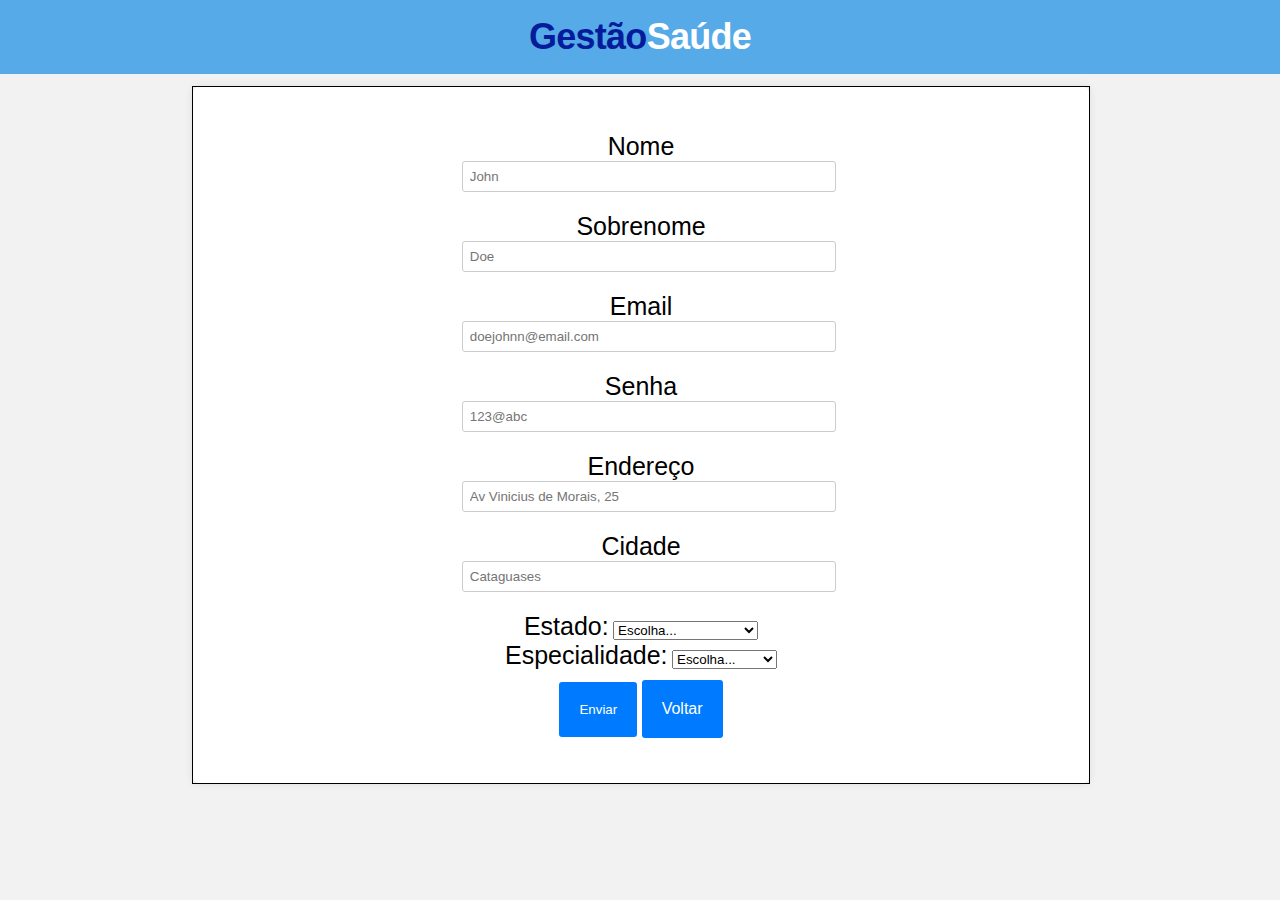
<file: cad_medico.html>
<!DOCTYPE html>
<html lang="pt">
<head>
    <meta charset="UTF-8">
    <meta name="viewport" content="width=device-width, initial-scale=1.0">
    <link rel="stylesheet" type="text/css" href="styles/cadastro_medico.css">
    <title>GestaoSaude</title>
</head>
<body>
    <section class="logo">
        <a class="nome_azul" href="index.html">Gestão</a><a class="nome_branco" href="index.html">Saúde</a>
    </section>
    <section class="bloco_principal">    
    <form action="pastadestino.php" method="POST">
        <div class="cadastro-container">
        <div class="form-row ">
            <div class="form-group col-md-6">
                <label for="inputName" class="escrita">Nome</label>
                <input type="text" id="inputName" class="form-control" placeholder="John" required>
            </div>
            <div class="form-group col-md-6">
                <label for="inputSurname" class="escrita">Sobrenome</label>
                <input type="text" class="form-control" id="inputSurname" placeholder="Doe" required>
            </div>
            <div class="form-group col-md-6">
                <label for="inputEmail4" class="escrita">Email</label>
                <input type="email" class="form-control" id="inputEmail4" placeholder="doejohnn@email.com" required>
            </div>
            <div class="form-group col-md-6">
                <label for="inputPassword4" class="escrita">Senha</label>
                <input type="password" class="form-control" id="inputPassword4" placeholder="123@abc" required>
            </div>
        </div>
        <div class="form-group">
            <label for="inputAddress" class="escrita">Endereço</label>
            <input type="text" class="form-control" id="inputAddress" placeholder="Av Vinicius de Morais, 25" required>
        </div>
        <div class="form-row">
            <div class="form-group col-md-6">
                <label for="inputCity" class="escrita">Cidade</label>
                <input type="text" class="form-control" id="inputCity" placeholder="Cataguases" required>
            </div>
            <div class="form-group col-md-4">
                <label for="inputState" class="escrita">Estado:</label>
                <select id="inputState" class="form-control" required>
                    <option selected hidden>Escolha...</option>
                    <option value="AC">Acre</option>
                    <option value="AL">Alagoas</option>
                    <option value="AP">Amapá</option>
                    <option value="AM">Amazonas</option>
                    <option value="BA">Bahia</option>
                    <option value="CE">Ceará</option>
                    <option value="DF">Distrito Federal</option>
                    <option value="ES">Espírito Santo</option>
                    <option value="GO">Goiás</option>
                    <option value="MA">Maranhão</option>
                    <option value="MT">Mato Grosso</option>
                    <option value="MS">Mato Grosso do Sul</option>
                    <option value="MG">Minas Gerais</option>
                    <option value="PA">Pará</option>
                    <option value="PB">Paraíba</option>
                    <option value="PR">Paraná</option>
                    <option value="PE">Pernambuco</option>
                    <option value="PI">Piauí</option>
                    <option value="RJ">Rio de Janeiro</option>
                    <option value="RN">Rio Grande do Norte</option>
                    <option value="RS">Rio Grande do Sul</option>
                    <option value="RO">Rondônia</option>
                    <option value="RR">Roraima</option>
                    <option value="SC">Santa Catarina</option>
                    <option value="SP">São Paulo</option>
                    <option value="SE">Sergipe</option>
                    <option value="TO">Tocantins</option>
                </select>
            </div>

            <div class="form-group col-md-4">
                <label for="inputState" class="escrita">Especialidade:</label>
                <select id="inputState" class="form-control" required>
                    <option selected hidden>Escolha...</option>
                    <option value="BA">Cardiologista</option>
                    <option value="AL">Neurologista</option>
                    <option value="AC">Oftamologista</option>
                    <option value="AM">Ostopedista</option>
                    <option value="AP">Pediátra</option>
                </select>
            </div>
        </div>
        <button type="submit" class="button">Enviar</button>
        <a href="cadastro.html" class="button">Voltar</a>
    </div>
    </form>
    </section>
</body>
</html>
</file>
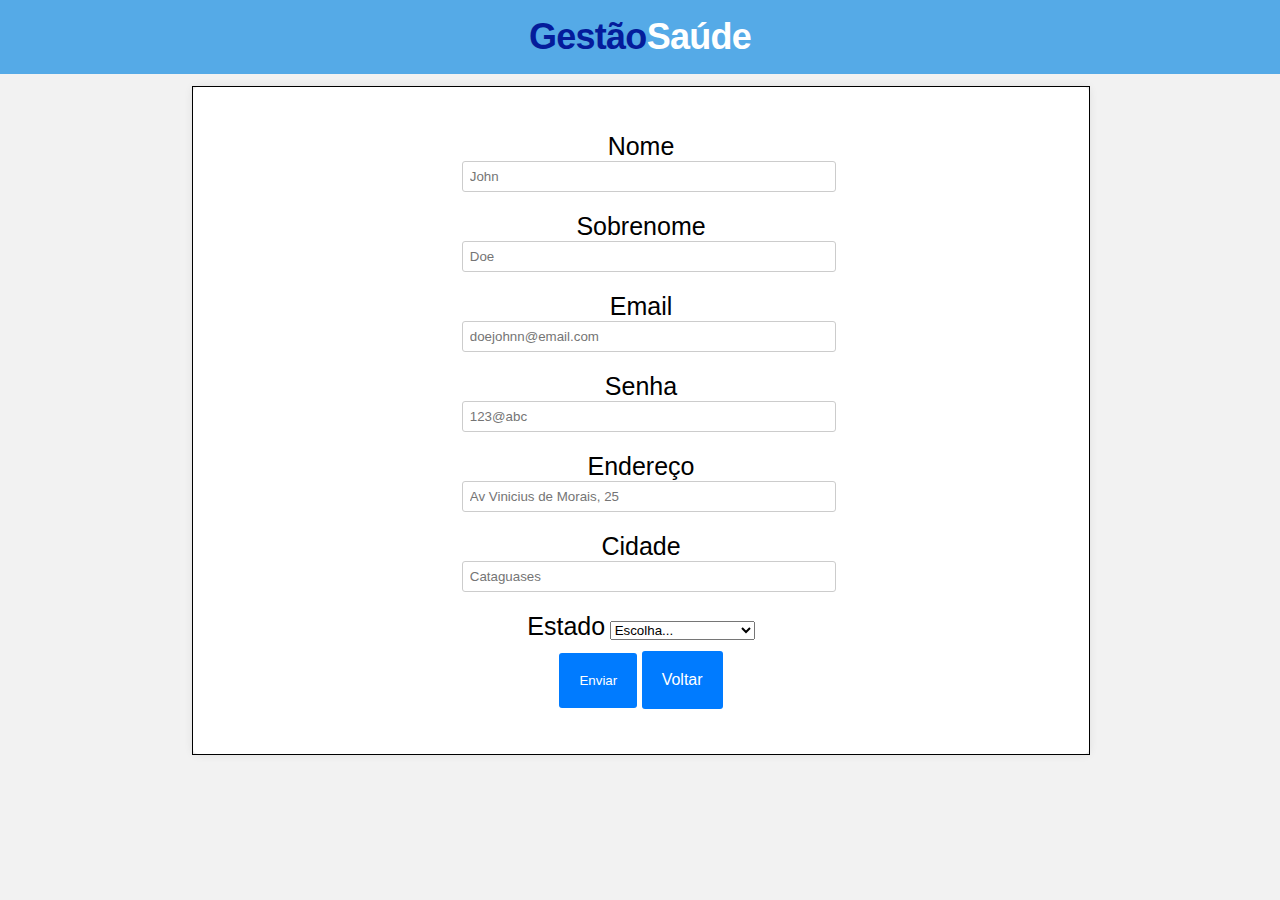
<file: cad_paciente.html>
<!DOCTYPE html>
<html lang="pt">
<head>
    <meta charset="UTF-8">
    <meta name="viewport" content="width=device-width, initial-scale=1.0">
    <link rel="stylesheet" type="text/css" href="styles/cadastro_paciente.css">
    <title>GestaoSaude</title>
</head>
<body>
    <section class="logo">
        <a class="nome_azul" href="index.html">Gestão</a><a class="nome_branco" href="index.html">Saúde</a>
    </section>
    <section class="bloco_principal">    
    <form action="pastadestino.php" method="POST">
        <div class="cadastro-container">
        <div class="form-row ">
            <div class="form-group col-md-6">
                <label for="inputName" class="escrita">Nome</label>
                <input type="text" id="inputName" class="form-control" placeholder="John" required>
            </div>
            <div class="form-group col-md-6">
                <label for="inputSurname" class="escrita">Sobrenome</label>
                <input type="text" class="form-control" id="inputSurname" placeholder="Doe" required>
            </div>
            <div class="form-group col-md-6">
                <label for="inputEmail4" class="escrita">Email</label>
                <input type="email" class="form-control" id="inputEmail4" placeholder="doejohnn@email.com" required>
            </div>
            <div class="form-group col-md-6">
                <label for="inputPassword4" class="escrita">Senha</label>
                <input type="password" class="form-control" id="inputPassword4" placeholder="123@abc" required>
            </div>
        </div>
        <div class="form-group">
            <label for="inputAddress" class="escrita">Endereço</label>
            <input type="text" class="form-control" id="inputAddress" placeholder="Av Vinicius de Morais, 25" required>
        </div>
        <div class="form-row">
            <div class="form-group col-md-6">
                <label for="inputCity" class="escrita">Cidade</label>
                <input type="text" class="form-control" id="inputCity" placeholder="Cataguases" required>
            </div>
            <div class="form-group col-md-4">
                <label for="inputState" class="escrita">Estado</label>
                <select id="inputState" class="form-control" required>
                    <option selected hidden>Escolha...</option>
                    <option value="AC">Acre</option>
                    <option value="AL">Alagoas</option>
                    <option value="AP">Amapá</option>
                    <option value="AM">Amazonas</option>
                    <option value="BA">Bahia</option>
                    <option value="CE">Ceará</option>
                    <option value="DF">Distrito Federal</option>
                    <option value="ES">Espírito Santo</option>
                    <option value="GO">Goiás</option>
                    <option value="MA">Maranhão</option>
                    <option value="MT">Mato Grosso</option>
                    <option value="MS">Mato Grosso do Sul</option>
                    <option value="MG">Minas Gerais</option>
                    <option value="PA">Pará</option>
                    <option value="PB">Paraíba</option>
                    <option value="PR">Paraná</option>
                    <option value="PE">Pernambuco</option>
                    <option value="PI">Piauí</option>
                    <option value="RJ">Rio de Janeiro</option>
                    <option value="RN">Rio Grande do Norte</option>
                    <option value="RS">Rio Grande do Sul</option>
                    <option value="RO">Rondônia</option>
                    <option value="RR">Roraima</option>
                    <option value="SC">Santa Catarina</option>
                    <option value="SP">São Paulo</option>
                    <option value="SE">Sergipe</option>
                    <option value="TO">Tocantins</option>
                </select>
            </div>
        </div>
        <button type="submit" class="btn btn-primary">Enviar</button>
        <a href="cadastro.html" class="button">Voltar</a>
    </div>
    </form>
    </section>
</body>
</html>
</file>
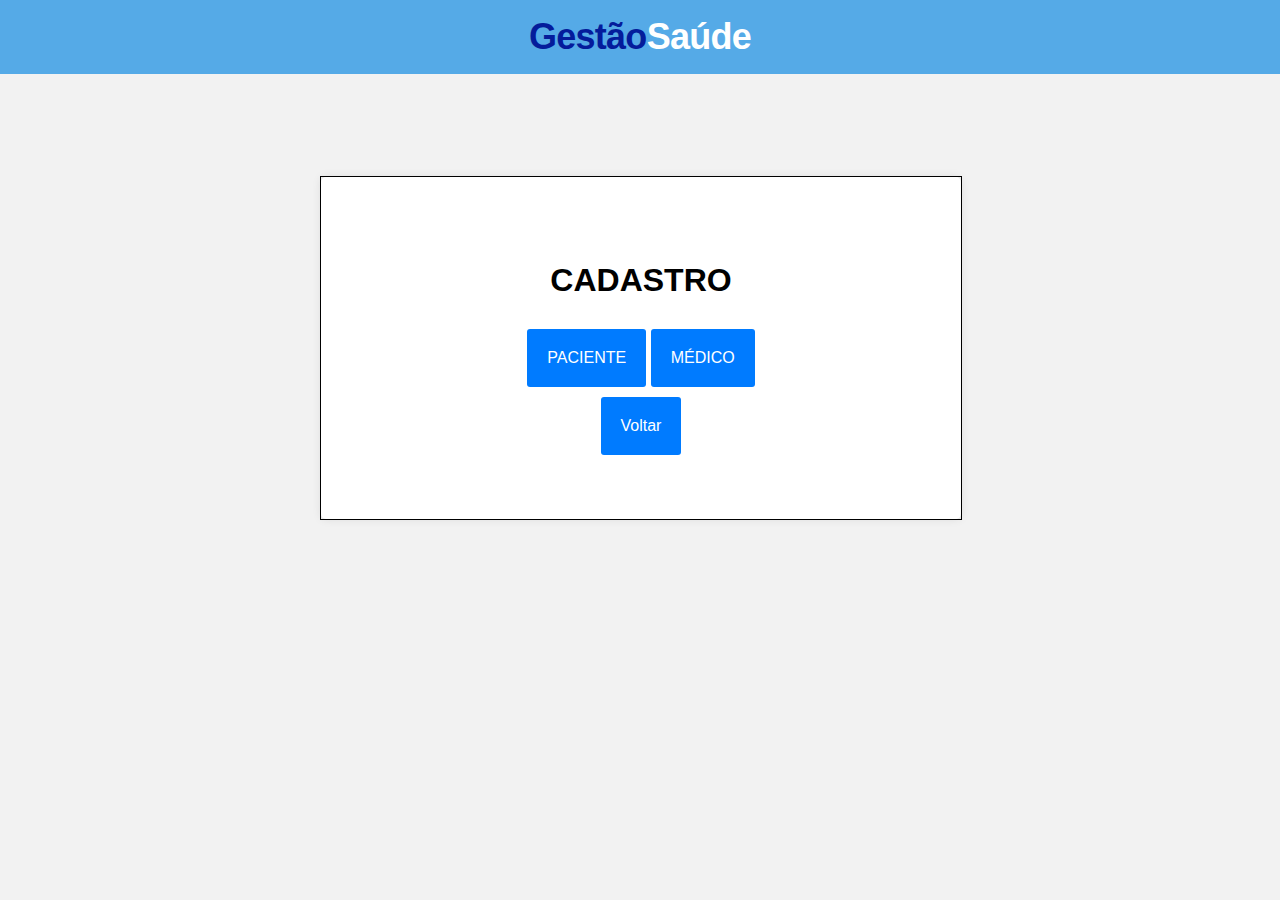
<file: cadastro.html>
<!DOCTYPE html>

<html>

    <head>

        <meta charset="UTF-8">
        <link rel="stylesheet" type="text/css" href="styles/cadastro.css">
        <title>GestaoSaude</title>

    </head>

    <body>

        <section class="logo">

            <a class="nome_azul" href="index.html">Gestão</a><a class="nome_branco" href="index.html">Saúde</a>

        </section>

        <section class="bloco_principal">

            <div class="cadastro-container">

                <div>
                    <h1 class="titulo">CADASTRO</h1>
                </div>

                <div>

                    <form>

                        <div>

                            <a href="cad_paciente.html" class="button_opcoes">PACIENTE</a>
                            <a href="cad_medico.html" class="button_opcoes">MÉDICO</a>

                        </div>

                    </form>

                </div>

                <div>
                    <a href="index.html" class="button_voltar">Voltar</a>
                </div>

            </div>
            
        </section>
    </body>

</html>
</file>
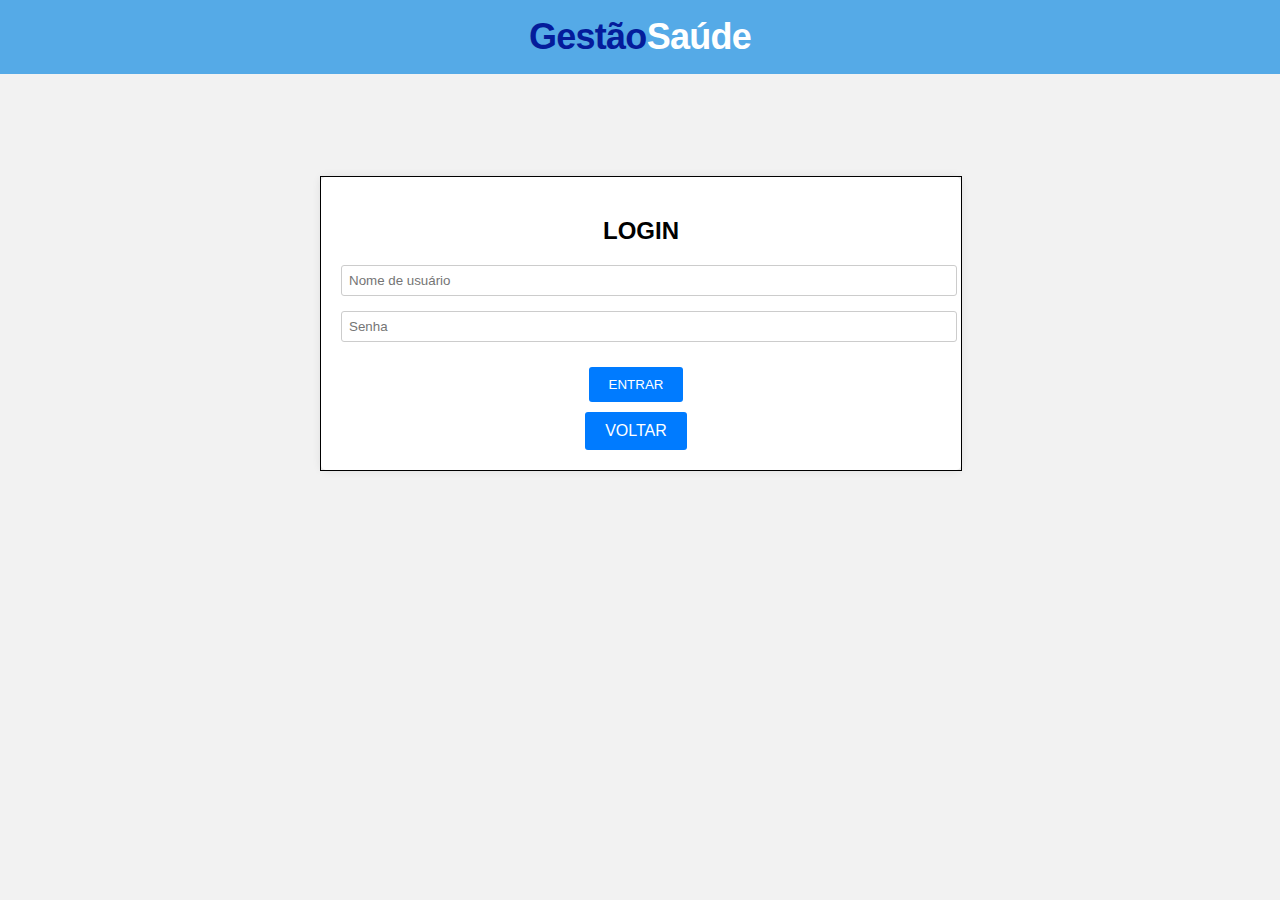
<file: login.html>
<!DOCTYPE html>

<html lang="pt-br">

    <head>

        <meta charset="UTF-8">
        <link rel="stylesheet" type="text/css" href="styles/login.css">
        <title>GestaoSaude</title>

    </head>

    <body>
        <section class="logo">
            <a class="nome_azul" href="index.html">Gestão</a><a class="nome_branco" href="index.html">Saúde</a>
        </section>

        <section class="bloco_principal">

            <div class="login-container">

                <div>

                    <h2 class="titulo">LOGIN</h2>

                </div>

                <div>
                    <form>

                        <div>

                            <input class="ipt_nome" type="text" placeholder="Nome de usuário" required>
                            <input class="ipt_senha" type="password" placeholder="Senha" required>
                            <button class="btn_entrar" type="submit">ENTRAR</button>

                        </div>
                        
                    </form>
                </div>

                <div>

                    <a href="index.html" class="btn_voltar">VOLTAR</a>
                    
                </div>

            </div>
        
        </section>

    </body>

</html>
</file>
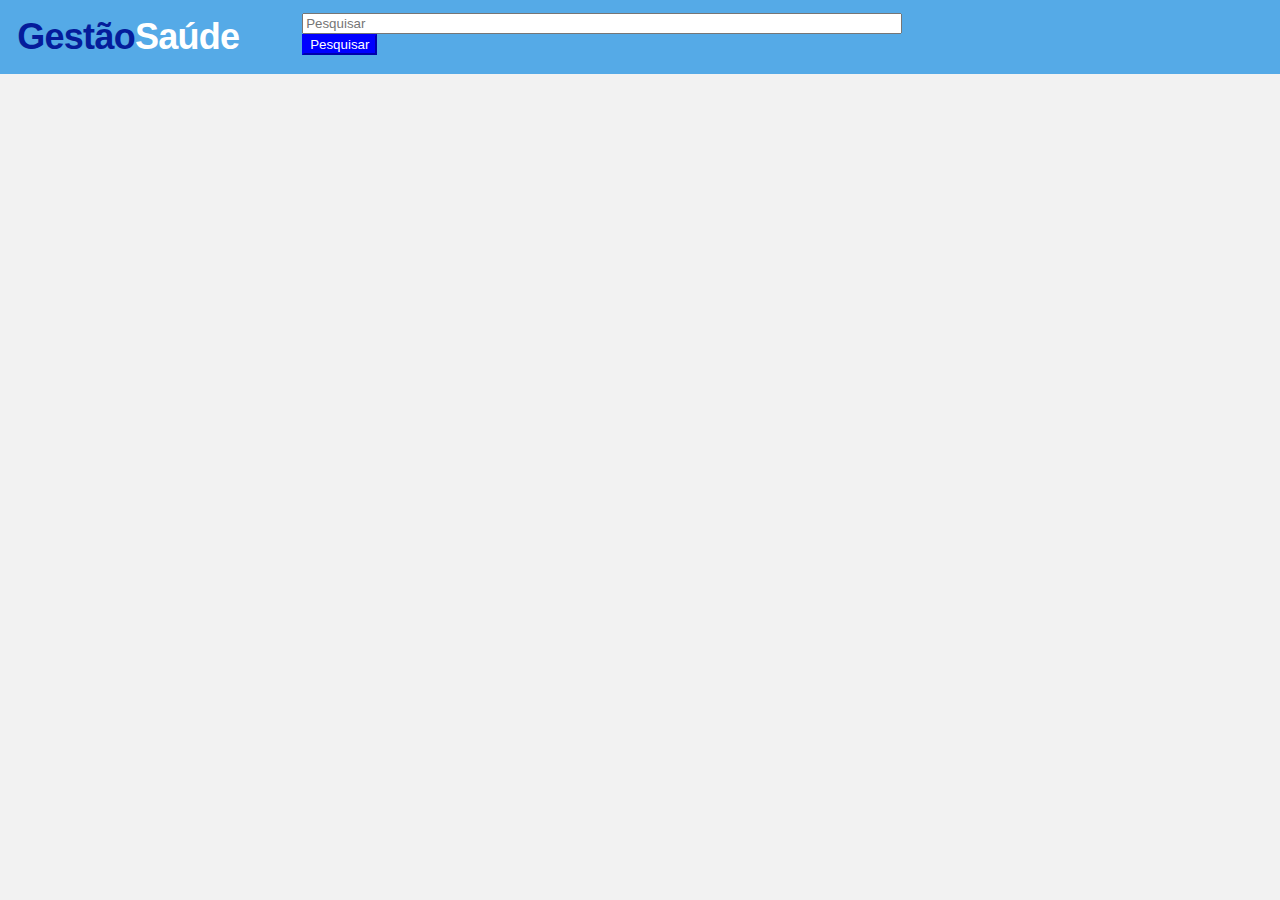
<file: principal_paciente.html>
<!DOCTYPE html>
<html lang="pt">
<head>
    <meta charset="UTF-8">
    <meta name="viewport" content="width=device-width, initial-scale=1.0">
    <link rel="stylesheet" href="https://cdn.jsdelivr.net/npm/bootstrap-icons@1.10.3/font/bootstrap-icons.css">
    <link href="https://cdn.jsdelivr.net/npm/bootstrap@5.3.0-alpha1/dist/css/bootstrap.min.css" rel="stylesheet"
      integrity="sha384-GLhlTQ8iRABdZLl6O3oVMWSktQOp6b7In1Zl3/Jr59b6EGGoI1aFkw7cmDA6j6gD" crossorigin="anonymous">
    <title>GestaoSaude</title>
    <link rel="stylesheet" type="text/css" href="styles/principal.css">
</head>
<body>
    <section class="logo">
        <div class="cabecalho">
            <a class="nome_azul" href="principal_paciente.html">Gestão</a><a class="nome_branco" href="principal_paciente.html">Saúde</a>
        </div>
        <div class="pesquisar custom-bg-blue">
            <div class="container-fluid">
                <form class="d-flex custom-search" role="search">
                    <input class="form-control me-2" type="search" placeholder="Pesquisar" aria-label="Search" style="width: 100%;">
                    <button class="btn btn-outline-primary custom-btn" type="submit">Pesquisar</button>
                </form>
            </div>
        </div>
    </section>
    



    <script src="https://cdn.jsdelivr.net/npm/bootstrap@5.3.0-alpha1/dist/js/bootstrap.bundle.min.js"
    integrity="sha384-w76AqPfDkMBDXo30jS1Sgez6pr3x5MlQ1ZAGC+nuZB+EYdgRZgiwxhTBTkF7CXvN"
    crossorigin="anonymous"></script>
</body>
</html>
</file>
<file: styles/cadastro_medico.css>
body {
    font-family: Arial, sans-serif;
    background-color: #f2f2f2;
    margin: 0;
    padding: 0;
    display: flex;
    display: inline;
}
a{
    text-decoration: none;
}
.nome_branco{
    color: #FFF;
    font-family: Arial, Helvetica, sans-serif;
    font-size: 36px;
    font-style: normal;
    font-weight: 700;
    line-height: 48px;
    letter-spacing: -0.72px;
}
.nome_azul{
    color: #041C9B;
    font-family: Arial, Helvetica, sans-serif;
    font-size: 36px;
    font-style: normal;
    font-weight: 700;
    line-height: 48px;
    letter-spacing: -0.72px;

}
.logo{
    background-color: #55AAE7;
    padding: 1%;
    text-align: center;

}

.cadastro-container {
    background-color:#fff;
    padding: 5% 30%;
    border-radius: 5px;
    box-shadow: 0 0 10px rgba(0, 0, 0, 0.1);
    text-align: center;
}

.bloco_principal{
    width: 70%;
    border: solid black 1px;
    margin: 1% 15%;
}

.escrita{
    color:black;
    font-family: Arial, Helvetica, sans-serif;
    font-size: 25px;
    font-style: normal;
}

.cadastro-container h1 {
    margin-bottom: 20px;
}

.cadastro-container input[type="text"],
.cadastro-container input[type="password"],
.cadastro-container input[type="email"] {
    width: 100%;
    padding: 7px;
    margin-bottom: 20px;
    border: 1px solid #ccc;
    border-radius: 3px;
}

.cadastro-container button,
.cadastro-container a.button {
    background-color: #007bff;
    color: #fff;
    padding: 20px 20px;
    border: none;
    border-radius: 3px;
    cursor: pointer;
    text-decoration: none; 
    display: inline-block;
    margin-top: 10px;
    
}

.cadastro-container button:hover,
.cadastro-container a.button:hover {
    background-color: #0056b3;
}
</file>
<file: styles/cadastro_paciente.css>
body {
    font-family: Arial, sans-serif;
    background-color: #f2f2f2;
    margin: 0;
    padding: 0;
    display: flex;
    display: inline;
}
a{
    text-decoration: none;
}
.nome_branco{
    color: #FFF;
    font-family: Arial, Helvetica, sans-serif;
    font-size: 36px;
    font-style: normal;
    font-weight: 700;
    line-height: 48px;
    letter-spacing: -0.72px;
}
.nome_azul{
    color: #041C9B;
    font-family: Arial, Helvetica, sans-serif;
    font-size: 36px;
    font-style: normal;
    font-weight: 700;
    line-height: 48px;
    letter-spacing: -0.72px;

}
.logo{
    background-color: #55AAE7;
    padding: 1%;
    text-align: center;

}

.cadastro-container {
    background-color:#fff;
    padding: 5% 30%;
    border-radius: 5px;
    box-shadow: 0 0 10px rgba(0, 0, 0, 0.1);
    text-align: center;
}

.bloco_principal{
    width: 70%;
    border: solid black 1px;
    margin: 1% 15%;
}

.escrita{
    color:black;
    font-family: Arial, Helvetica, sans-serif;
    font-size: 25px;
    font-style: normal;
}

.cadastro-container h1 {
    margin-bottom: 20px;
}

.cadastro-container input[type="text"],
.cadastro-container input[type="password"],
.cadastro-container input[type="email"] {
    width: 100%;
    padding: 7px;
    margin-bottom: 20px;
    border: 1px solid #ccc;
    border-radius: 3px;
}

.cadastro-container button,
.cadastro-container a.button {
    background-color: #007bff;
    color: #fff;
    padding: 20px 20px;
    border: none;
    border-radius: 3px;
    cursor: pointer;
    text-decoration: none; 
    display: inline-block;
    margin-top: 10px;
    
}

.cadastro-container button:hover,
.cadastro-container a.button:hover {
    background-color: #0056b3;
}
</file>
<file: styles/cadastro.css>
body {
    font-family: Arial, sans-serif;
    background-color: #f2f2f2;
    margin: 0;
    padding: 0;
    display: flex;
    display: inline;
}

a {
    text-decoration: none;
}

.nome_branco {
    color: #FFF;
    font-family: Arial, Helvetica, sans-serif;
    font-size: 36px;
    font-style: normal;
    font-weight: 700;
    line-height: 48px;
    letter-spacing: -0.72px;
}

.nome_azul {
    color: #041C9B;
    font-family: Arial, Helvetica, sans-serif;
    font-size: 36px;
    font-style: normal;
    font-weight: 700;
    line-height: 48px;
    letter-spacing: -0.72px;

}

.logo {
    background-color: #55AAE7;
    padding: 1%;
    text-align: center;
}

.bloco_principal {
    width: 50%;
    border: solid black 1px;
    margin: 8% 25%;
}

.cadastro-container {
    background-color: #fff;
    padding: 10% 15%;
    border-radius: 5px;
    box-shadow: 0 0 10px rgba(0, 0, 0, 0.1);
    text-align: center;
    
}

.titulo {
    margin-bottom: 20px;
}

.button_voltar {
    background-color: #007bff;
    color: #fff;
    padding: 20px 20px;
    border: none;
    border-radius: 3px;
    cursor: pointer;
    text-decoration: none; 
    display: inline-block;
    margin-top: 10px;
    align-items: center;
    text-align: center;
    justify-content: center;
}

.button_opcoes {
    background-color: #007bff;
    color: #fff;
    padding: 20px 20px;
    border: none;
    border-radius: 3px;
    cursor: pointer;
    text-decoration: none; 
    display: inline-block;
    margin-top: 10px;
    align-items: center;
    text-align: center;
    justify-content: center;
}
</file>
<file: styles/login.css>
body {
    font-family: Arial, sans-serif;
    background-color: #f2f2f2;
    margin: 0;
    padding: 0;
    display: flex;
    display: inline;
}

a {
    text-decoration: none;
}

.nome_branco {
    color: #FFF;
    font-family: Arial, Helvetica, sans-serif;
    font-size: 36px;
    font-style: normal;
    font-weight: 700;
    line-height: 48px;
    letter-spacing: -0.72px;
}

.nome_azul {
    color: #041C9B;
    font-family: Arial, Helvetica, sans-serif;
    font-size: 36px;
    font-style: normal;
    font-weight: 700;
    line-height: 48px;
    letter-spacing: -0.72px;
}

.logo {
    background-color: #55AAE7;
    padding: 1%;
    text-align: center;
}

.bloco_principal {
    width: 50%;
    border: solid black 1px;
    margin: 8% 25%;
}

.login-container {
    background-color: #fff;
    padding: 20px;
    border-radius: 5px;
    box-shadow: 0 0 10px rgba(0, 0, 0, 0.1);
    text-align: center;
}

.titulo {
    margin-bottom: 20px;
}

.ipt_nome,
.ipt_senha {
    width: 100%;
    padding: 7px;
    margin-bottom: 15px;
    border: 1px solid #ccc;
    border-radius: 3px;
}

.btn_entrar,
.btn_voltar {
    background-color: #007bff;
    color: #fff;
    padding: 10px 20px;
    border: none;
    border-radius: 3px;
    cursor: pointer;
    text-decoration: none;
    display: inline-block;
    margin-right: 10px; /* Espaçamento entre os botões */
    margin-top: 10px;
}
</file>
<file: styles/principal.css>
body {
    font-family: Arial, sans-serif;
    background-color: #f2f2f2;
    margin: 0;
    padding: 0;
    display: inline;
}
a{
    text-decoration: none;
}
.cabecalho{
    display: inline-block;
}
.pesquisar{
    margin-left: 5%;
    width: 20%;
    display: inline-block;
    align-items: center;
    justify-content: center;
}
.nome_branco{
    color: #FFF;
    font-family: Arial, Helvetica, sans-serif;
    font-size: 36px;
    font-style: normal;
    font-weight: 700;
    line-height: 48px;
    letter-spacing: -0.72px;
}
.nome_azul{
    color: #041C9B;
    font-family: Arial, Helvetica, sans-serif;
    font-size: 36px;
    font-style: normal;
    font-weight: 700;
    line-height: 48px;
    letter-spacing: -0.72px;
    margin-left:2%;
}
.logo{
    background-color: #55AAE7;
    padding: 1%;
    text-align: left;
    justify-content: center;
}

.custom-bg-blue {
    background-color:#55AAE7;
}
.custom-search {
    align-items: center;
    justify-content: center;
    width: 600px;
}
.custom-btn {
    background-color: blue; 
    border-color: blue; 
    color: white; 
}
</file>
